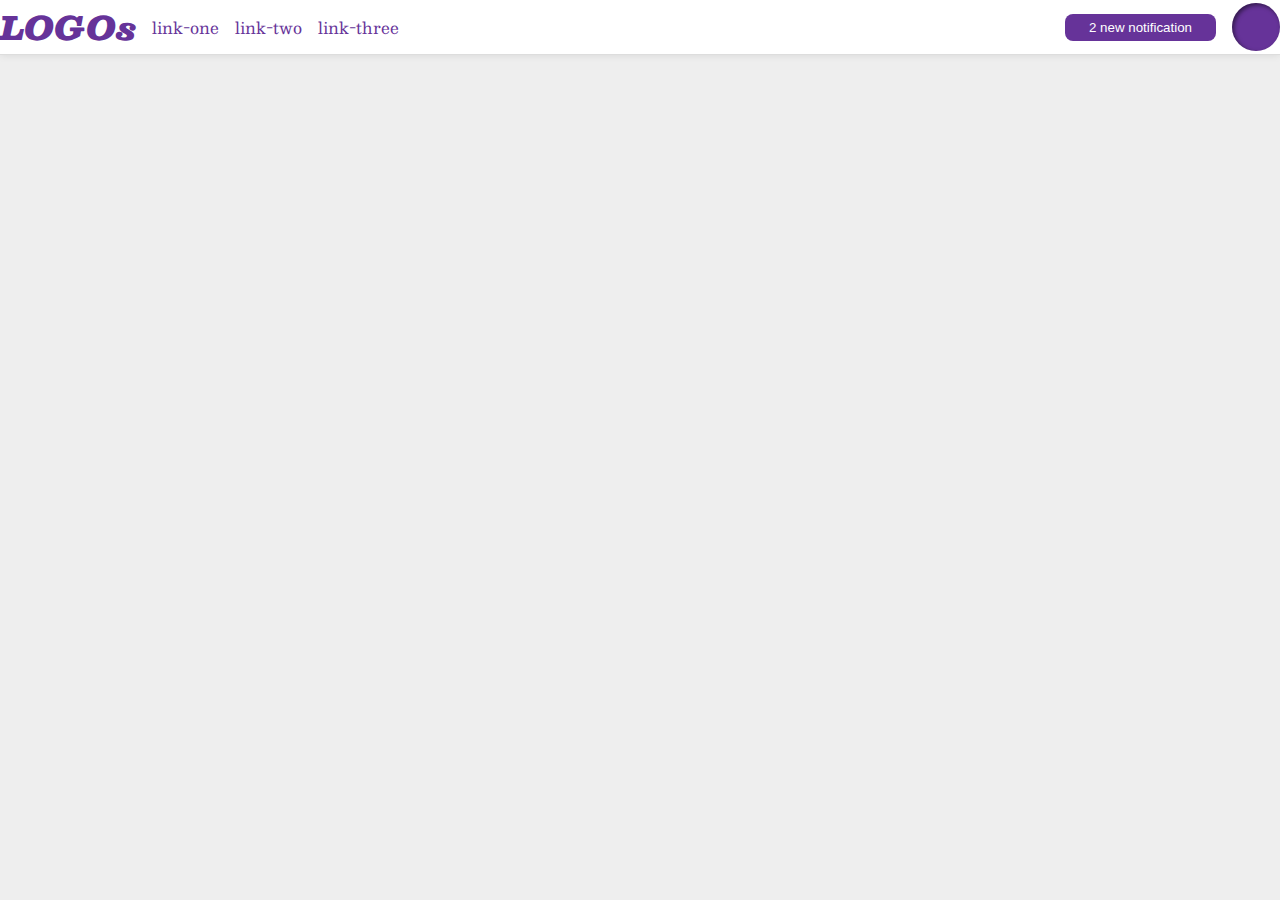
<file: flex/03-flex-header-2/index.html>
<!DOCTYPE html>
<html lang="en">
  <head>
    <meta charset="UTF-8">
    <meta http-equiv="X-UA-Compatible" content="IE=edge">
    <meta name="viewport" content="width=device-width, initial-scale=1.0">
    <title>Flex Header 2</title>
    <link rel="stylesheet" href="style.css">
  </head>
  <body>
    <div class="header">
      <div class="left-wrapper">
      <div class="logo">
        LOGOs
      </div>
      <ul class="links">
        <li><a href="google.com">link-one</a></li>
        <li><a href="google.com">link-two</a></li>
        <li><a href="google.com">link-three</a></li>
      </ul>
    </div>
      <div class="right-wrapper">
      <button class="notifications">
        2 new notification
      </button>
      <div class="profile-image"></div>
      </div>
    </div>
  </body>
</html>
</file>
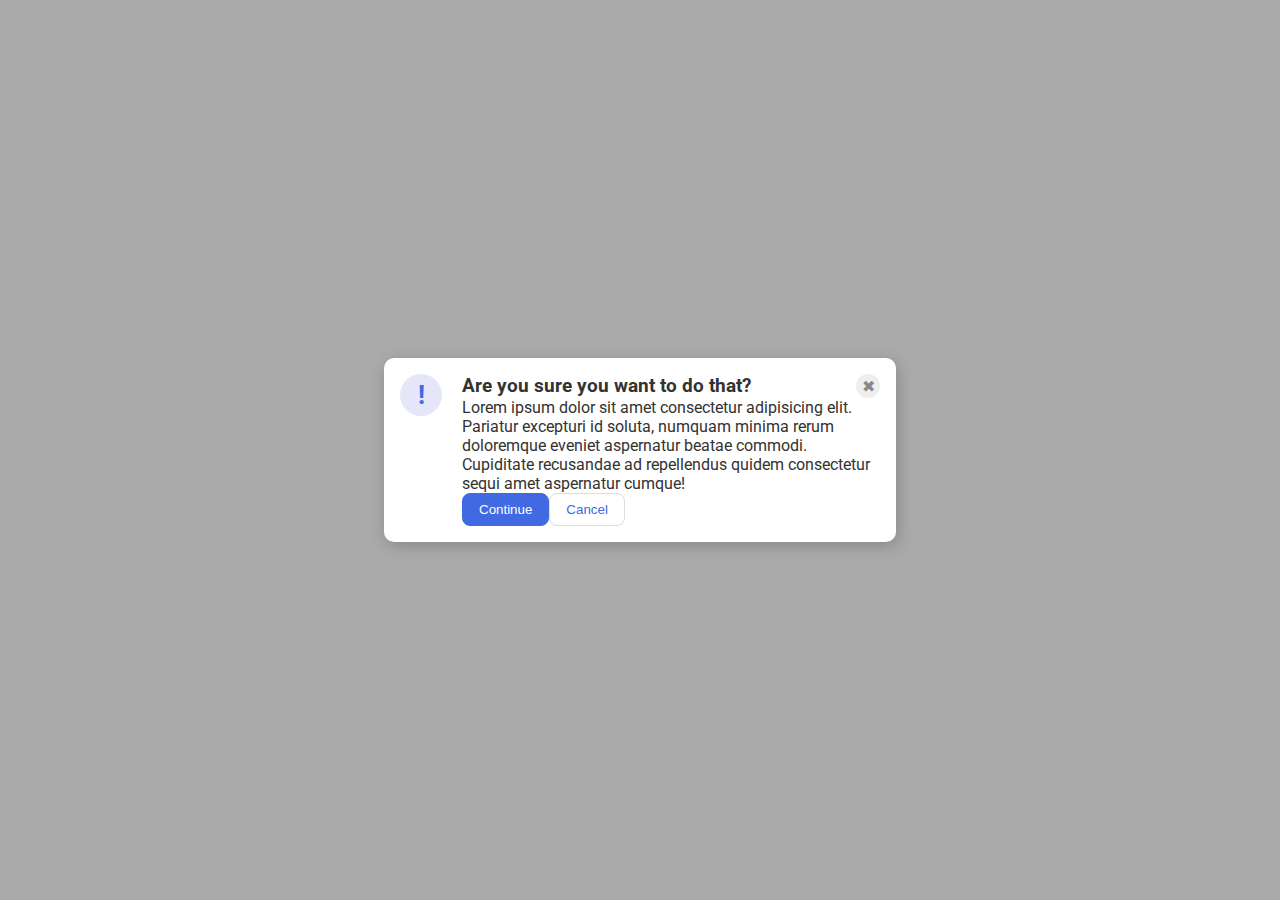
<file: flex/05-flex-modal/index.html>
<!DOCTYPE html>
<html lang="en">
  <head>
    <meta charset="UTF-8">
    <meta http-equiv="X-UA-Compatible" content="IE=edge">
    <meta name="viewport" content="width=device-width, initial-scale=1.0">
    <link rel="stylesheet" href="style.css">
    <title>Modal</title>
  </head>
  <body>
    <div class="modal">
      
      <div class="icon">!</div>
      
      <div class="alignment-pane">
      <div class="toprow">
      <div class="header">Are you sure you want to do that?</div>
      <div class="close-button">✖</div>
      </div>
      
      <div class="text">Lorem ipsum dolor sit amet consectetur adipisicing elit. Pariatur excepturi id soluta, numquam minima rerum doloremque eveniet aspernatur beatae commodi. Cupiditate recusandae ad repellendus quidem consectetur sequi amet aspernatur cumque!</div>
      <div class="buttons">
      <button class="continue">Continue</button>
      <button class="cancel">Cancel</button>
      </div>
    </div>
    </div>
  </body>
</html>
</file>
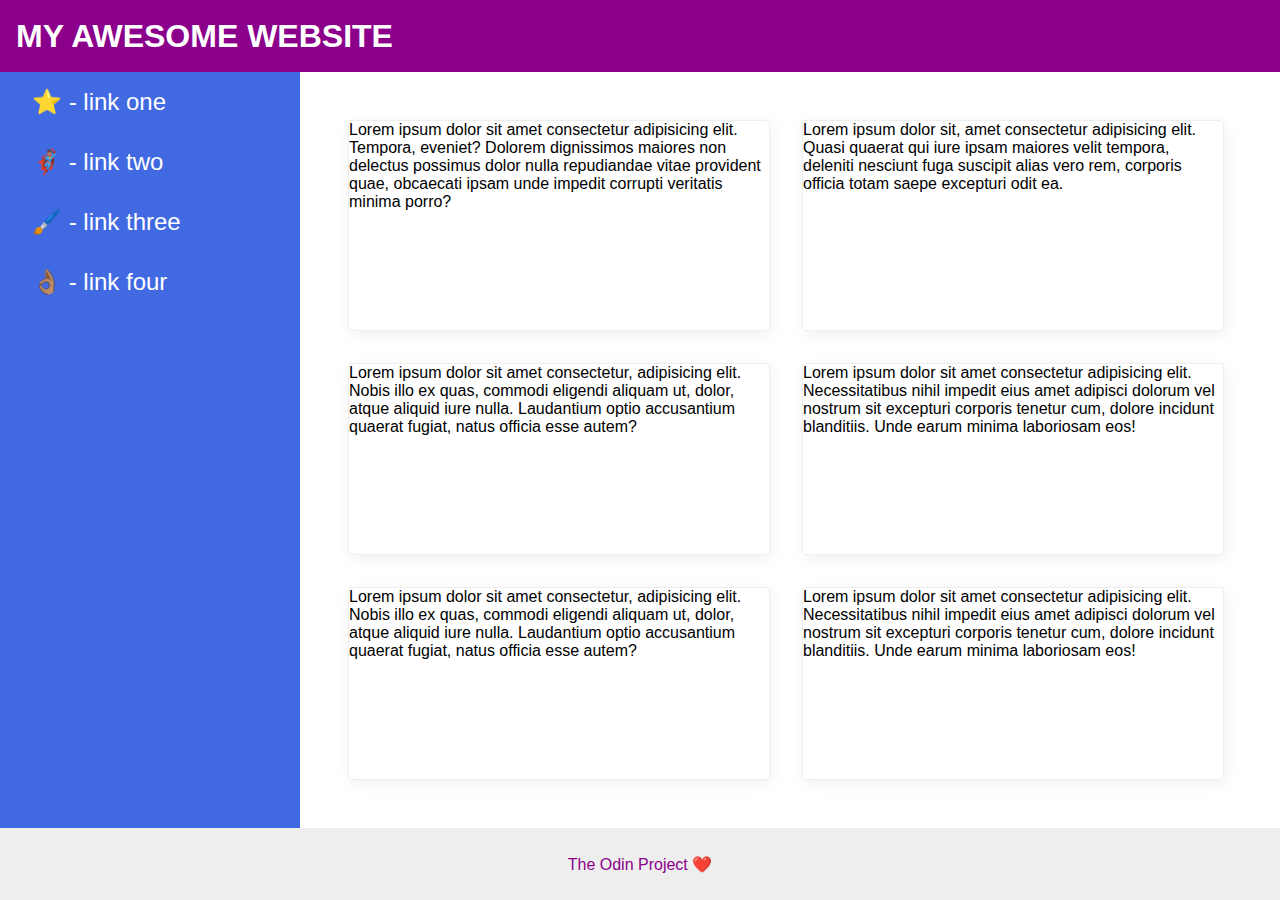
<file: flex/07-flex-layout-2/index.html>
<!DOCTYPE html>
<html lang="en">
  <head>
    <meta charset="UTF-8">
    <meta http-equiv="X-UA-Compatible" content="IE=edge">
    <meta name="viewport" content="width=device-width, initial-scale=1.0">
    <title>The Holy Grail</title>
    <link rel="stylesheet" href="style.css">
  </head>
  <body>
    <div class="header">
      MY AWESOME WEBSITE
    </div>
    <div class="middle-block">
    <div class="sidebar">
      <ul>
        <li><a href="#">⭐ - link one</a></li>
        <li><a href="#">🦸🏽‍♂️ - link two</a></li>
        <li><a href="#">🖌️ - link three</a></li>
        <li><a href="#">👌🏽 - link four</a></li>
      </ul>
    </div>
<div class=content>
    <div class="card">Lorem ipsum dolor sit amet consectetur adipisicing elit. Tempora, eveniet? Dolorem dignissimos maiores non delectus possimus dolor nulla repudiandae vitae provident quae, obcaecati ipsam unde impedit corrupti veritatis minima porro?</div>
    <div class="card">Lorem ipsum dolor sit, amet consectetur adipisicing elit. Quasi quaerat qui iure ipsam maiores velit tempora, deleniti nesciunt fuga suscipit alias vero rem, corporis officia totam saepe excepturi odit ea.</div>
    <div class="card">Lorem ipsum dolor sit amet consectetur, adipisicing elit. Nobis illo ex quas, commodi eligendi aliquam ut, dolor, atque aliquid iure nulla. Laudantium optio accusantium quaerat fugiat, natus officia esse autem?</div>
    <div class="card">Lorem ipsum dolor sit amet consectetur adipisicing elit. Necessitatibus nihil impedit eius amet adipisci dolorum vel nostrum sit excepturi corporis tenetur cum, dolore incidunt blanditiis. Unde earum minima laboriosam eos!</div>
    <div class="card">Lorem ipsum dolor sit amet consectetur, adipisicing elit. Nobis illo ex quas, commodi eligendi aliquam ut, dolor, atque aliquid iure nulla. Laudantium optio accusantium quaerat fugiat, natus officia esse autem?</div>
    <div class="card">Lorem ipsum dolor sit amet consectetur adipisicing elit. Necessitatibus nihil impedit eius amet adipisci dolorum vel nostrum sit excepturi corporis tenetur cum, dolore incidunt blanditiis. Unde earum minima laboriosam eos!</div>
</div> 
</div>
    <div class="footer">
      The Odin Project ❤️
    </div>
  </body>
</html>
</file>
<file: flex/03-flex-header-2/style.css>
/* this is some magical font-importing.  
you'll learn about it later. */
@import url('https://fonts.googleapis.com/css2?family=Besley:ital,wght@0,400;1,900&display=swap');

body {
  margin: 0;
  background: #eee;
  font-family: Besley, serif;
}

.header {
  background: white;
  border-bottom: 1px solid #ddd;
  box-shadow: 0 0 8px rgba(0,0,0,.1);
  display: flex;
  justify-content: space-between;
  align-items: center;
  flex-wrap: nowrap;
}

.left-wrapper {
  display: flex;
  align-items: center;
  gap: 16px;

}

.right-wrapper {
  display: flex;
  align-items: center;
 
  gap: 16px;
 
}


.profile-image {
  background: rebeccapurple;
  box-shadow: inset 2px 2px 4px rgba(0,0,0,.5);
  border-radius: 50%;
  width: 48px;
  height: 48px;
}

.logo {
  color: rebeccapurple;
  font-size: 32px;
  font-weight: 900;
  font-style: italic;
}

button {
  border: none;
  border-radius: 8px;
  background: rebeccapurple;
  color: white;
  padding: 6px 24px;
  height: fit-content;
}

a {
  /* this removes the line under our links */
  text-decoration: none;
  color: rebeccapurple;
}

ul {
  list-style-type: none;
  display: flex;
  gap: 16px;
  margin: 0;
  padding: 0;
}
</file>
<file: flex/05-flex-modal/style.css>
@import url('https://fonts.googleapis.com/css2?family=Roboto:wght@400;700&display=swap');

html, body {
  height: 100%;
}

body {
  font-family: Roboto, sans-serif;
  margin: 0;
  background: #aaa;
  color: #333;
  /* I'll give you this one for free lol */
  display: flex;
  align-items: center;
  justify-content: center;
}



.header {
  font-size: 1.2em;
  font-weight: bold;
  }

.modal {
  background: white;
  width: 480px;
  border-radius: 10px;
  box-shadow: 2px 4px 16px rgba(0,0,0,.2);
  padding: 1em;
  display: flex;
 
}

.icon {
  color: royalblue;
  font-size: 26px;
  font-weight: 700;
  background: lavender;
  width: 42px;
  height: 42px;
  border-radius: 50%;
  display: flex;
  align-items: center;
  justify-content: center;
  align-self: flex-start;
  flex-shrink: 0;
  
}


.alignment-pane {
  display: flex;
  flex-direction: column;
  margin-left: 20px;
}

.close-button {
  background: #eee;
  border-radius: 50%;
  color: #888;
  font-weight: 400;
  font-size: 16px;
  height: 24px;
  width: 24px;
  display: flex;
  align-items: center;
  justify-content: center;
}

.toprow {
  display: flex;
  justify-content: space-between;
}

button {
  padding: 8px 16px;
  border-radius: 8px;
}


.buttons {
  display: flex;
}

button.continue {
  background: royalblue;
  border: 1px solid royalblue;
  color: white;
}

button.cancel {
  background: white;
  border: 1px solid #ddd;
  color: royalblue;
}
</file>
<file: flex/07-flex-layout-2/style.css>
body {
  font-family: -apple-system, BlinkMacSystemFont, 'Segoe UI', Roboto, Oxygen, Ubuntu, Cantarell, 'Open Sans', 'Helvetica Neue', sans-serif;
  margin: 0;
  min-height: 100vh;
  display:flex;
  flex-direction: column;
  justify-content: space-between;
}



.header {
  height: 72px;
  background: darkmagenta;
  color: white;
  font-size: 32px;
  font-weight: 900;
  padding-left: 16px;
  display: flex;
  align-items: center;
}

.middle-block {
  display: flex;
  flex: auto;
}

.footer {
  height: 72px;
  background: #eee;
  color: darkmagenta;
  display: flex;
  align-items: center;
  justify-content: center;
}

.sidebar {
  width: 300px;
  background: royalblue;
  flex-shrink: 0;
  }

  .content {
    padding: 32px;
    display: flex;
    flex-wrap:wrap;
    
  }

.card {
  border: 1px solid #eee;
  box-shadow: 2px 4px 16px rgba(0,0,0,.06);
  border-radius: 4px;
  margin: 1rem;
  flex: 0 0 420px;
}

a,li {
  text-decoration: none;
  color: white;
  font-size: 24px;
  list-style-type: none;
 padding: 16px;
}

ul {
  padding-inline-start: 0px;
  margin: 0;
  }
</file>
